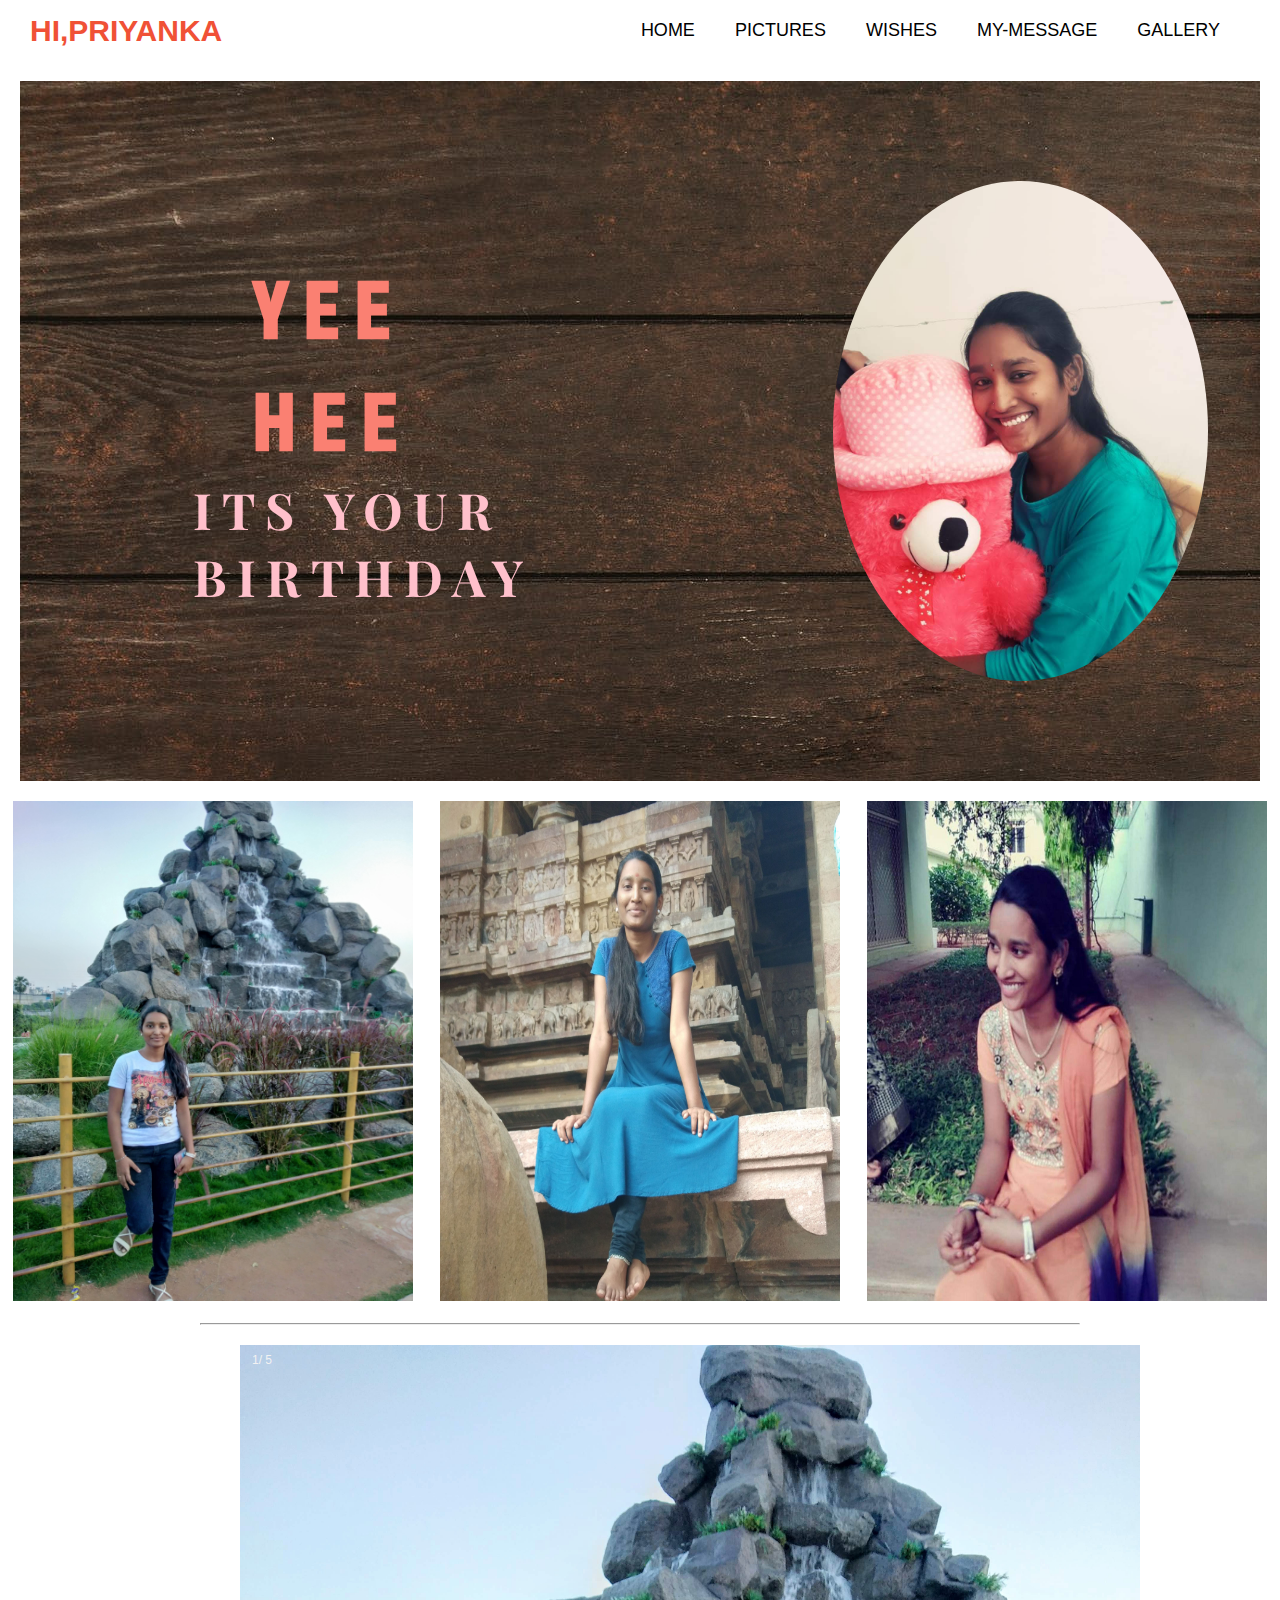
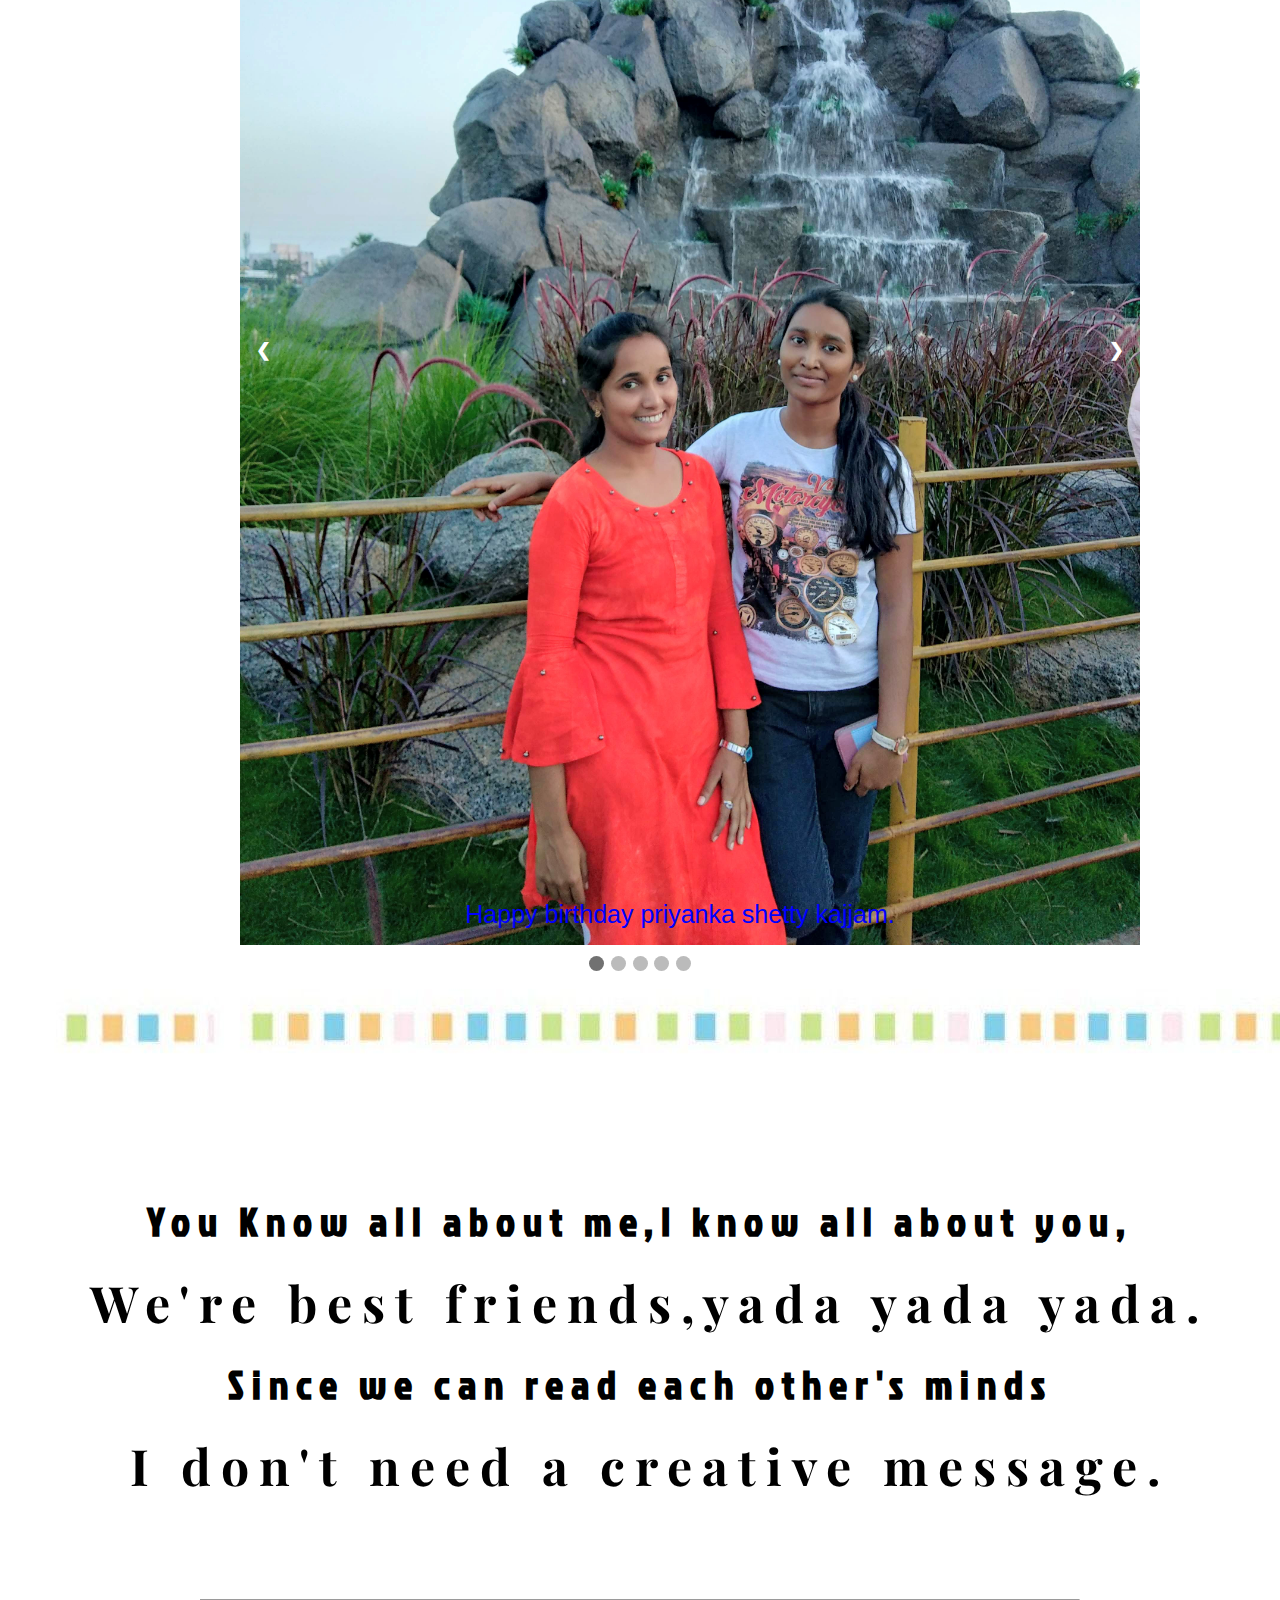
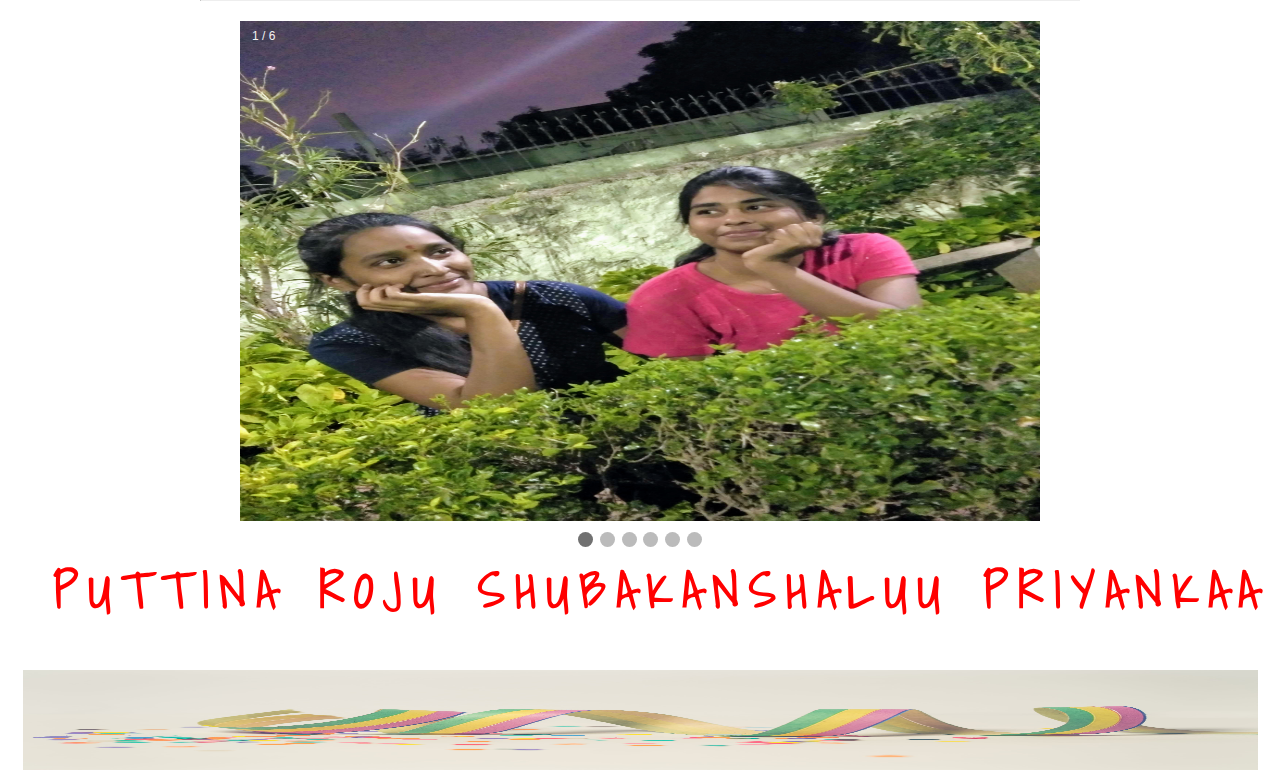
<file: index.html>
<!DOCTYPE html>
<html lang="en">
<head>
    <meta charset="UTF-8">
    <meta name="viewport" content="width=device-width, initial-scale=1.0">
    <title> Your Birthday</title>
    <link rel="stylesheet" href="./style.css">
    
</head>
<body>
  
   <!-- <h1> HAPPY BIRTHDAY PRIYANKA </h1> -->
   <nav>
    <ul>
        <li class="logo-text">HI,PRIYANKA</li>
        <li>
            <ul>
                <li> <a href="#home" class="nav-link">HOME</a></li>
                <li> <a href="#PICTURES" class="nav-link">PICTURES</a></li>
                <li> <a href="#WISHES" class="nav-link link-button">WISHES</a></li>
                <li> <a href="#MY-MESSAGE" class="nav-link">MY-MESSAGE</a></li>
                
                <li> <a href="#GALLERY" class="nav-link">GALLERY</a> </li>
            </ul>
        </li>
    </ul>
 </nav>
   <header id="home">
        <div>
          <h2>YEE <br>  HEE</h2>
          <h1>ITS YOUR <br> BIRTHDAY </h1> </div>  
          <img src="./Priyanka/IMG-20190503-WA0002.jpg" alt=""style="width=700px;height:700px;border-radius:50%;padding:100px;">
   </header>
    
    <section id="PICTURES">
        <img src="./Priyanka/IMG_20191103_172850.jpg" alt="" style="width:400px;height:500px;"> 
        
        <img src="./Priyanka/IMG_20200114_172727_147.jpg" alt="" style="width:400px;height:500px;">
        <img src="./Priyanka/InShot_20180604_115418449.jpg" alt="" style="width:400px;height:500px;">
    </section>
    <br> <br>
<hr>
<div class="slideshow-container" id="WISHES">

  <div class="mySlides1 fade">
    <div class="numbertext">1/ 5</div>
    <img src="./Priyanka/IMG_20191103_173325 (1).jpg" style="width:100%">
    <div class="text">Happy birthday priyanka shetty kajjam.</div>
  </div>
  <div class="mySlides1 fade">
    <div class="numbertext">2 / 5</div>
    <img src="./Priyanka/WhatsApp Image 2020-09-12 at 11.07.48 AM.jpeg" style="width:100%">
    <div class="text">Happy birthday priyanka!</div>
  </div>
  
  <div class="mySlides1 fade">
    <div class="numbertext">3/ 5</div>
    <img src="./Priyanka/WhatsApp Image 2020-09-05 at 6.28.54 PM.jpeg" style="width:100%">
    <div class="text">No matter we argue, we fight,    we even stop talking to each other <br> at times, but in the end I'll care for u nd our friendship never die🤗</div>
  </div>
  
  <div class="mySlides1 fade">
    <div class="numbertext">4/ 5</div>
    <img src="./Priyanka/WhatsApp Image 2020-09-05 at 9.46.18 PM.jpeg" style="width:100%">
    <div class="text">Priyanka--- ni Peru lone undhi priyamina ani. You are the one <br>having beautiful  heart in and out. Nv akkada unnav jokes vesthu andarini navisthav. You never have negative thoughts and you always boost up yourself, that self confidence in you I like the most. One thing I want to tell you is you won't share anything even it is happy or sad moments.</div>
  </div>
  <div class="mySlides1 fade">
    <div class="numbertext">5/ 5</div>
    <img src="./Priyanka/WhatsApp Image 2020-09-10 at 8.31.22 PM.jpeg" style="width:100%">
    <div class="text"> Miss Imaginative always imagines very big for small joke😅lvu nd all d best for ur future.</div>
    
  </div>
  
  
  
  <a class="prev" onclick="plusSlides1(-1)">&#10094;</a>
  <a class="next" onclick="plusSlides1(1)">&#10095;</a>
  
  </div>
  <br>
  
  <div style="text-align:center">
    <span class="dot1" onclick="currentSlide1(1)"></span> 
    <span class="dot1" onclick="currentSlide1(2)"></span> 
    <span class="dot1" onclick="currentSlide1(3)"></span>
    <span class="dot1" onclick="currentSlide1(4)"></span>
    <span class="dot1" onclick="currentSlide1(5)"></span>
    
  </div>
  
  <script>
    var slideIndex1 = 1;
    showSlides1(slideIndex1);
    
    function plusSlides1(n) {
      showSlides1(slideIndex1 += n);
    }
    
    function currentSlide1(n) {
      showSlides1(slideIndex1 = n);
    }
    
    function showSlides1(n) {
      var i;
      var slides1 = document.getElementsByClassName("mySlides1");
      var dots1 = document.getElementsByClassName("dot1");
      if (n > slides1.length) {slideIndex1 = 1}    
      if (n < 1) {slideIndex1 = slides1.length}
      for (i = 0; i < slides1.length; i++) {
          slides1[i].style.display = "none";  
      }
      for (i = 0; i < dots1.length; i++) {
          dots1[i].className = dots1[i].className.replace(" active", "");
      }
      slides1[slideIndex1-1].style.display = "block";  
      dots1[slideIndex1-1].className += " active";
    }
    </script>
  

    <article id="MY-MESSAGE">
           <h2> You Know all about me,I know all about you, </h2>
           <h1> We're best friends,yada yada yada.</h1>
           <h2> Since we can read each other's minds</h2>
           <h1> I don't need a creative message.</h1>
    </article>
    <hr>
      
     
        
    <div class="slideshow-container" id="GALLERY">

        <div class="mySlides fade">
          <div class="numbertext">1 / 6</div>
          <img src="./Priyanka/IMG_20190602_191837.jpg" style="width:800px;height:500px">
          
        </div>
        
        <div class="mySlides fade">
          <div class="numbertext">2 / 6</div>
          <img src="./Priyanka/IMG_20190905_160431.jpg" style="width:800px;height:500px">
          
        </div>
        
        <div class="mySlides fade">
          <div class="numbertext">3 / 6</div>
          <img src="./Priyanka/IMG_20190905_160615.jpg" style="width:800px;height:500px">
          </div>
          
          <div class="mySlides fade">
            <div class="numbertext">4 / 6</div>
              <img src="./Priyanka/InShot_20190603_155814825.jpg" style="width:800px;height:500px">
          </div>
        
          <div class="mySlides fade">
            <div class="numbertext">5 / 6</div>
              <img src="./Priyanka/IMG_20190911_142517.jpg" style="width:800px;height:500px">
          </div>
        
          <div class="mySlides fade">
            <div class="numbertext">6 / 6</div>
              <img src="./Priyanka/Snapchat-1895988184.jpg" style="width:700px;height:500px">
          </div>
        </div>
        
        
        
        </div>
          
        <br>
        
        <div style="text-align:center">
          <span class="dot" onclick="currentSlide(1)"></span> 
          <span class="dot" onclick="currentSlide(2)"></span> 
          <span class="dot" onclick="currentSlide(3)"></span> 
          <span class="dot" onclick="currentSlide(4)"></span> 
          <span class="dot" onclick="currentSlide(5)"></span>
           <span class="dot" onclick="currentSlide(6)"></span> 
        </div>
        <script>
          var slideIndex = 0;
showSlides();

function showSlides() {
  var i;
  var slides = document.getElementsByClassName("mySlides");
  var dots = document.getElementsByClassName("dot");
  for (i = 0; i < slides.length; i++) {
    slides[i].style.display = "none";  
  }
  slideIndex++;
  if (slideIndex > slides.length) {slideIndex = 1}    
  for (i = 0; i < dots.length; i++) {
    dots[i].className = dots[i].className.replace(" active", "");
  }
  slides[slideIndex-1].style.display = "block";  
  dots[slideIndex-1].className += " active";
  setTimeout(showSlides, 2000); // Change image every 2 seconds
}
        </script>
<!--
<script>
  var slideIndex = 1;
showSlides(slideIndex);

function plusSlides(n) {
  showSlides(slideIndex += n);
}

function currentSlide(n) {
  showSlides(slideIndex = n);
}

function showSlides(n) {
  var i;
  var slides = document.getElementsByClassName("mySlides");
  var dots = document.getElementsByClassName("dot");
  if (n > slides.length) {slideIndex = 1}    
  if (n < 1) {slideIndex = slides.length}
  for (i = 0; i < slides.length; i++) {
      slides[i].style.display = "none";  
  }
  for (i = 0; i < dots.length; i++) {
      dots[i].className = dots[i].className.replace(" active", "");
  }
  slides[slideIndex-1].style.display = "block";  
  dots[slideIndex-1].className += " active";
}
</script> -->

        
     <section class="slide3" >
         <div> <h1> PUTTINA ROJU SHUBAKANSHALUU PRIYANKAA</h1>      
               <img src="./Priyanka/pexels-photo-796605.jpeg" alt=""style="width:100%;height:100px;">
        </div>
         
     </section>   
        
        
          
          
  
    </body>
    
    
</html>
</file>
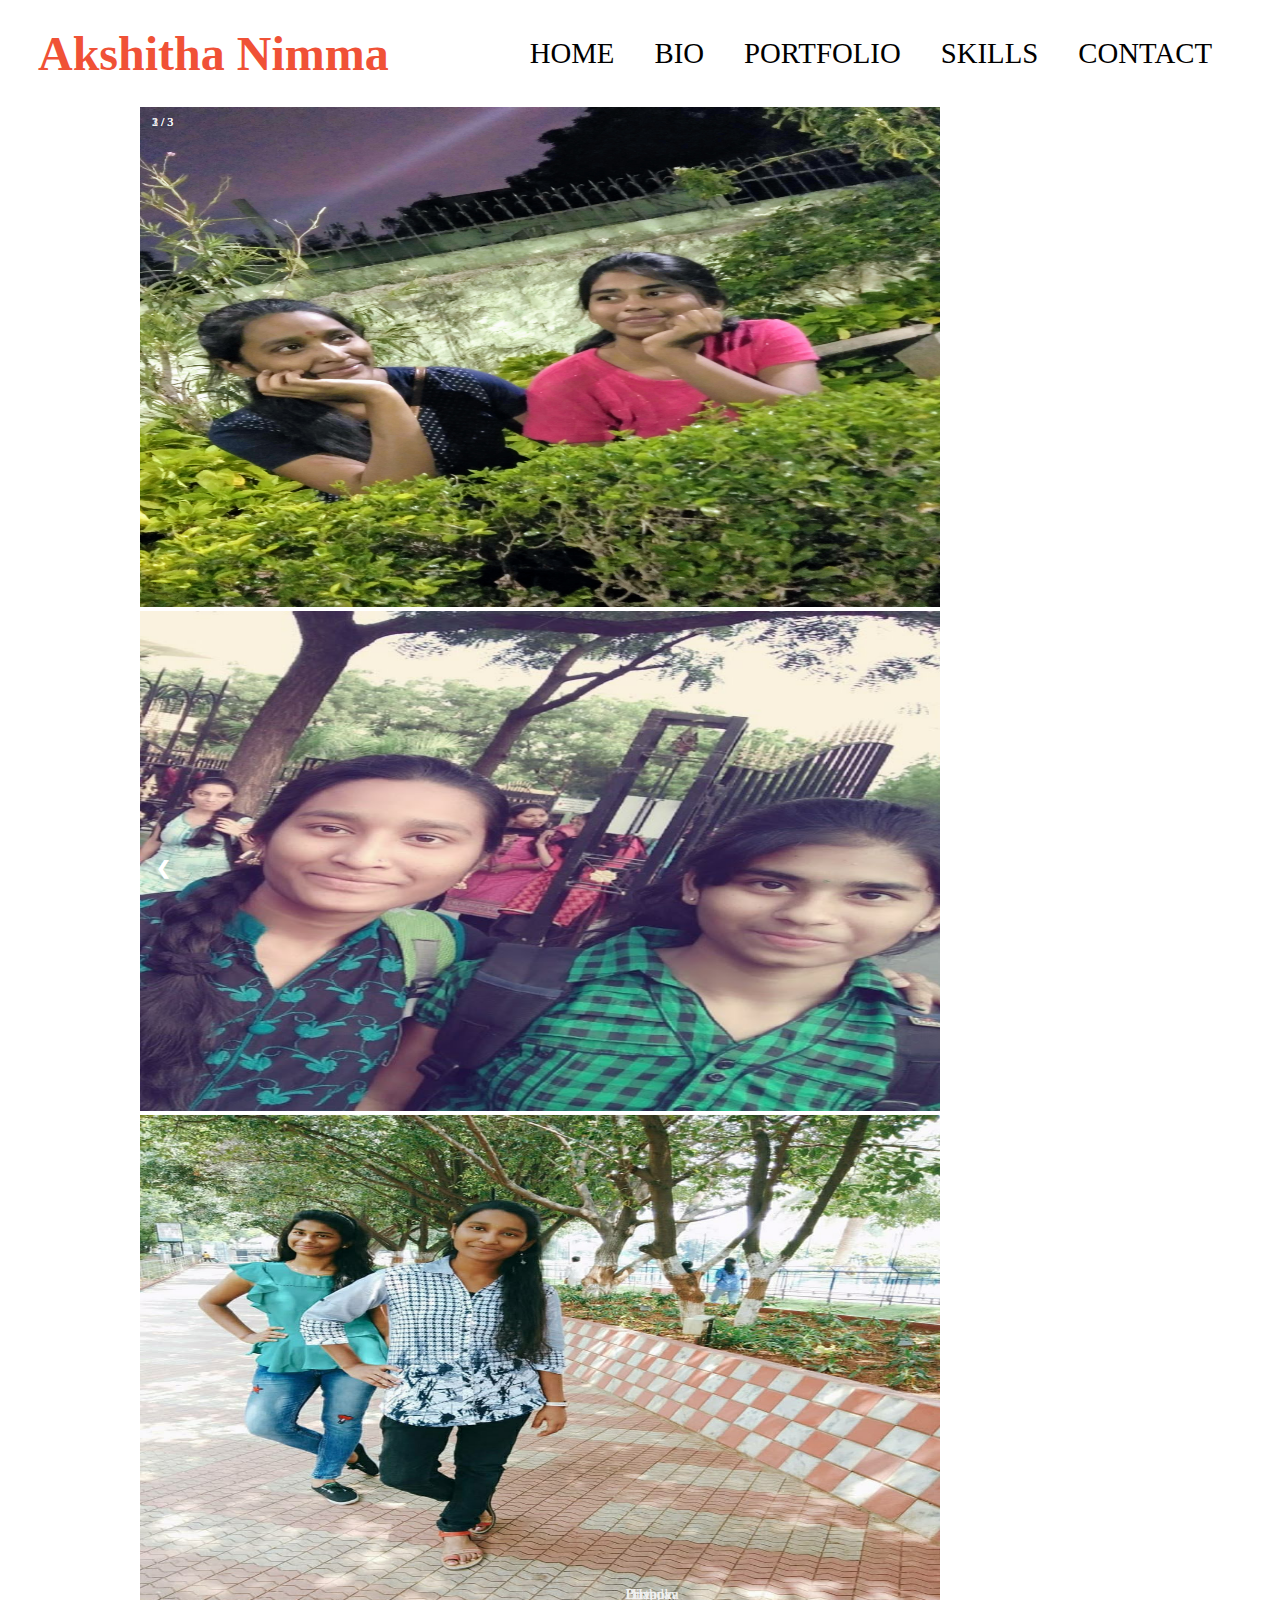
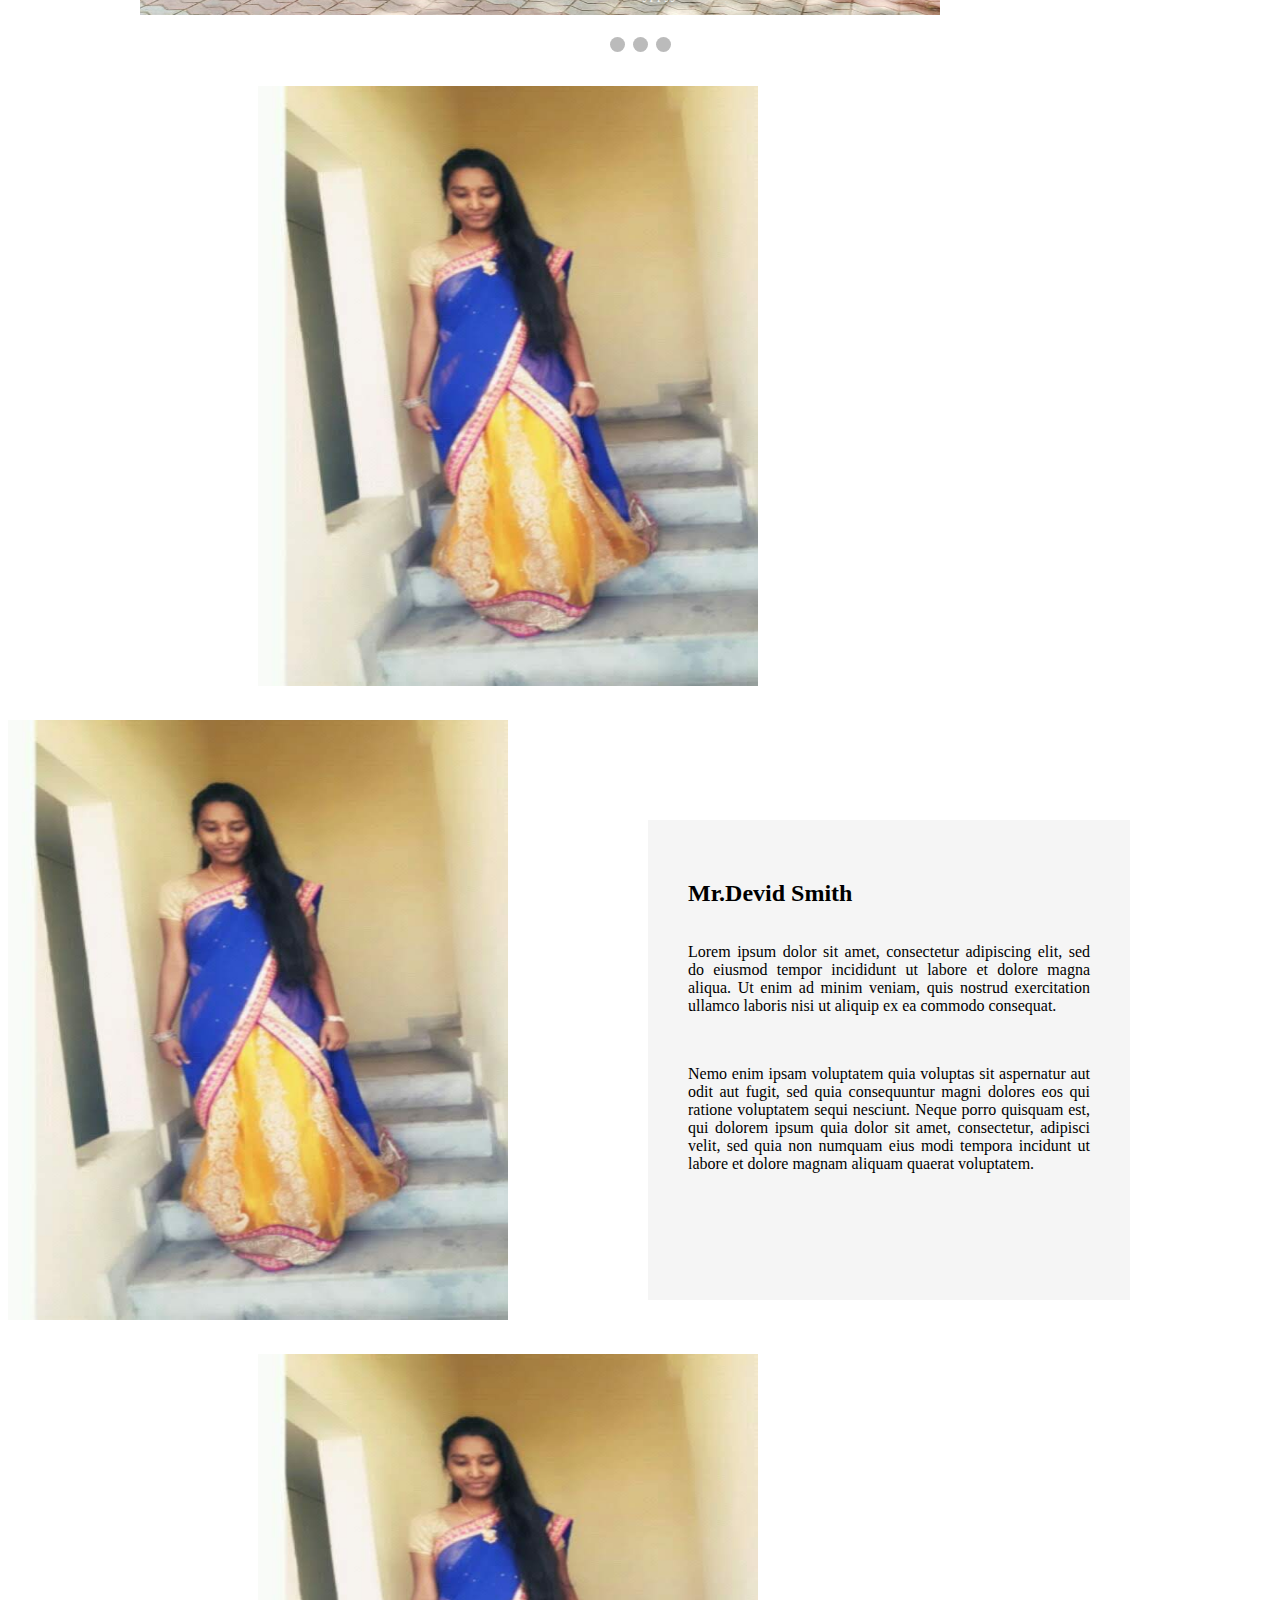
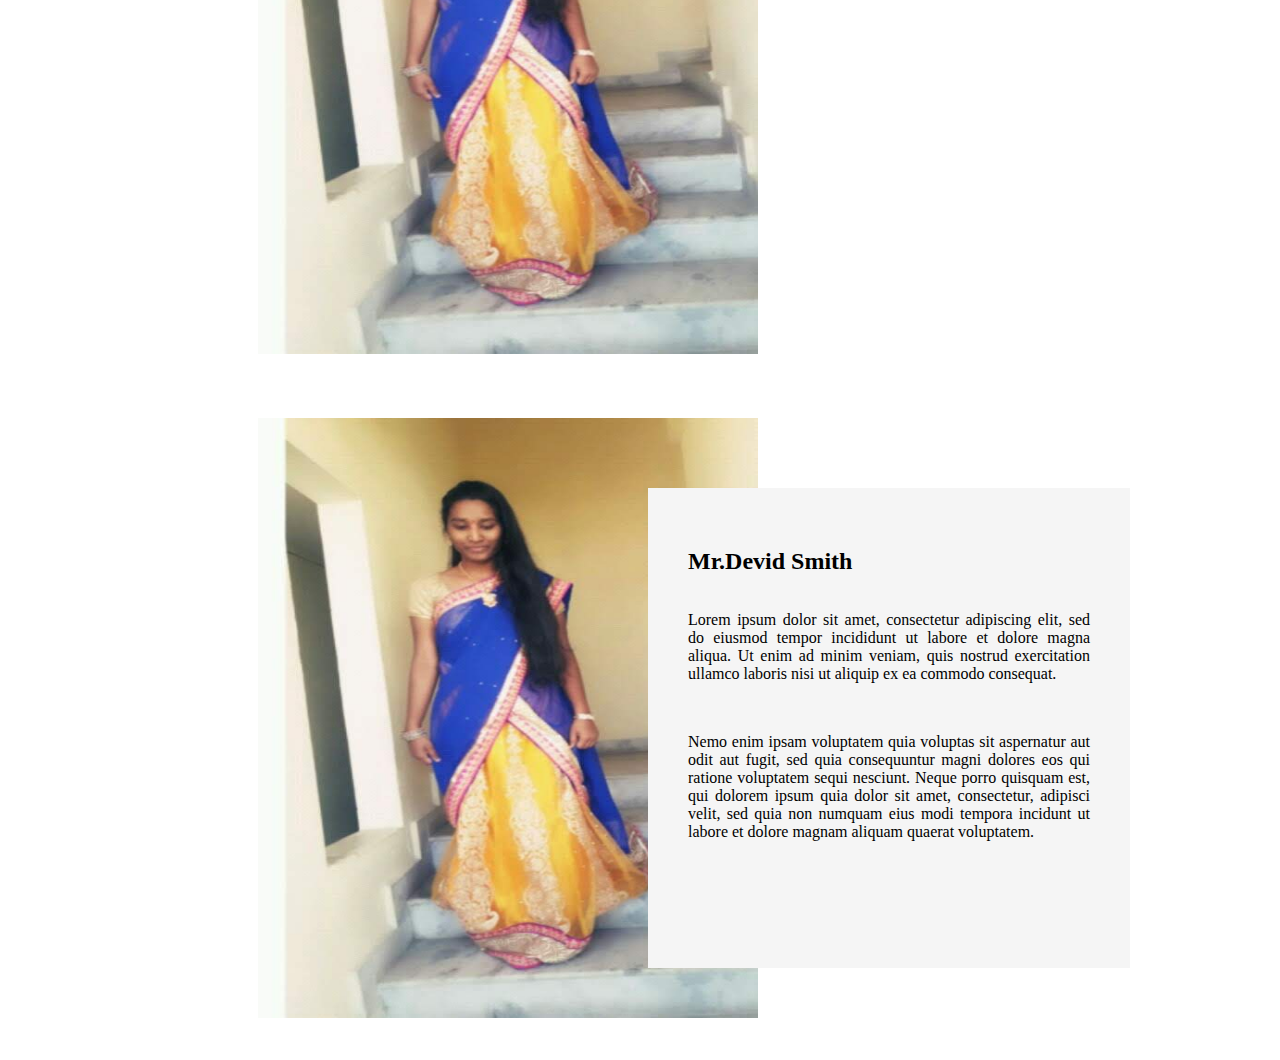
<file: index1.html>
<!DOCTYPE html>
<html lang="en">
<head>
    <meta charset="UTF-8">
    <meta name="viewport" content="width=device-width, initial-scale=1.0">
    <title>BIRTHDAY</title>
    <link rel="stylesheet" href="./style1.css">
</head>
<body>
    <script src="./app.js"></script>
    <nav>
        <ul>
            <li class="logo-text">Akshitha Nimma</li>
            <li>
                <ul>
                    <li> <a href="#home" class="nav-link">HOME</a></li>
                    <li> <a href="#bio" class="nav-link">BIO</a></li>
                    <li> <a href="#portfolio" class="nav-link">PORTFOLIO</a></li>
                    <li> <a href="#skills" class="nav-link">SKILLS</a> </li>
                    <li> <a href="#contact" class="nav-link link-button">CONTACT</a></li>
                </ul>
            </li>
        </ul>
     </nav>
    </header>
    <div class="slideshow-container">

        <div class="mySlides fade">
          <div class="numbertext">1 / 3</div>
          <img src="./Priyanka/IMG_20190602_191837.jpg" style="width:800px;height:500px">
          <div class="text">Happy</div>
        </div>
        
        <div class="mySlides fade">
          <div class="numbertext">2 / 3</div>
          <img src="./Priyanka/IMG_20190905_160431.jpg" style="width:800px;height:500px">
          <div class="text">Birthday</div>
        </div>
        
        <div class="mySlides fade">
          <div class="numbertext">3 / 3</div>
          <img src="./Priyanka/IMG_20190905_160615.jpg" style="width:800px;height:500px">
          <div class="text">Priyanka</div>
        </div>
        
        <a class="prev" onclick="plusSlides(-1)">&#10094;</a>
        <a class="next" onclick="plusSlides(1)">&#10095;</a>
        
        </div>
        <br>
        
        <div style="text-align:center">
          <span class="dot" onclick="currentSlide(1)"></span> 
          <span class="dot" onclick="currentSlide(2)"></span> 
          <span class="dot" onclick="currentSlide(3)"></span> 
        </div>



    <section id="slide2">
        
             <img src="./Priyanka/IMG-20190615-WA0009.jpg" width="500px" height="600px" alt="picture" style="margin-right:50px;">
            <div> 
             <h2> Mr.Devid Smith</h2>
             <p> Lorem ipsum dolor sit amet, consectetur adipiscing elit, sed do eiusmod tempor incididunt ut labore et dolore magna aliqua. Ut enim ad minim veniam, quis nostrud exercitation ullamco laboris nisi ut aliquip ex ea commodo consequat.</p>
             <br>
             <p> Nemo enim ipsam voluptatem quia voluptas sit aspernatur aut odit aut fugit, sed quia consequuntur magni dolores eos qui ratione voluptatem sequi nesciunt. Neque porro quisquam est, qui dolorem ipsum quia dolor sit amet, consectetur, adipisci velit, sed quia non numquam eius modi tempora incidunt ut labore et dolore magnam aliquam quaerat voluptatem.</p>
            </div>
    </section>
    <section id="slide3"> 
        <div>
            <h2> Mr.Devid Smith</h2>
             <p> Lorem ipsum dolor sit amet, consectetur adipiscing elit, sed do eiusmod tempor incididunt ut labore et dolore magna aliqua. Ut enim ad minim veniam, quis nostrud exercitation ullamco laboris nisi ut aliquip ex ea commodo consequat.</p>
             <br>
             <p> Nemo enim ipsam voluptatem quia voluptas sit aspernatur aut odit aut fugit, sed quia consequuntur magni dolores eos qui ratione voluptatem sequi nesciunt. Neque porro quisquam est, qui dolorem ipsum quia dolor sit amet, consectetur, adipisci velit, sed quia non numquam eius modi tempora incidunt ut labore et dolore magnam aliquam quaerat voluptatem.</p>
        </div>
        <img src="./Priyanka/IMG-20190615-WA0009.jpg" width="500px" height="600px" alt="picture" style="margin-right:50px;">
            
    </section>








    <section id="slide2">
        
        <img src="./Priyanka/IMG-20190615-WA0009.jpg" width="500px" height="600px" alt="picture" style="margin-right:50px;">
       <div> 
        <h2> Mr.Devid Smith</h2>
        <p> Lorem ipsum dolor sit amet, consectetur adipiscing elit, sed do eiusmod tempor incididunt ut labore et dolore magna aliqua. Ut enim ad minim veniam, quis nostrud exercitation ullamco laboris nisi ut aliquip ex ea commodo consequat.</p>
        <br>
        <p> Nemo enim ipsam voluptatem quia voluptas sit aspernatur aut odit aut fugit, sed quia consequuntur magni dolores eos qui ratione voluptatem sequi nesciunt. Neque porro quisquam est, qui dolorem ipsum quia dolor sit amet, consectetur, adipisci velit, sed quia non numquam eius modi tempora incidunt ut labore et dolore magnam aliquam quaerat voluptatem.</p>
       </div>
       <img src="./Priyanka/IMG-20190615-WA0009.jpg" width="500px" height="600px" alt="picture" style="margin-right:50px;">
       
</section>
  <!---- <img src="./assets/pexels-photo-452738.jpeg" alt=""> -->
 

</header> 




</body>
</html>
</file>
<file: style.css>
@import url('https://fonts.googleapis.com/css2?family=Nunito+Sans:wght@200;400;700;800&display=swap');
@import url('https://fonts.googleapis.com/css?family=Poppins');
@import url('https://fonts.googleapis.com/css2?family=Grandstander:wght@500&family=Jockey+One&family=Lobster&family=Playfair+Display:wght@500&family=Shadows+Into+Light&display=swap');
*{
    padding: 0;
    margin: 0;
}

img {
  max-width: 100%;
}
body{
    font-family: 'Nunito Sans', sans-serif;
    font-size: 10px;
    background: white;
}
@media only screen and (max-width:620px)
{
    body {
        width: 100%;
     
    }
}
@media all and (max-width:30em){
    a.button,button,#home buttton{
        display:block;
        margin:0.2em auto;
    }
}
h1 {
    font-size:50px ;
    margin-left:20px;
    color:pink;
    font-family: 'Playfair Display', serif;
    letter-spacing: 0.2em;
    

}
h2{
    font-size :80px;
    color:salmon;
    letter-spacing: 0.2em;
    font-family: 'Jockey One', sans-serif;
    margin-left:80px;
   
}

nav ul {
  display: flex;
  justify-content: space-between;
  align-items:center ;
  list-style:none ;
  padding: 10px;

}
nav ul li {
  margin:0 20px;
}
.logo-text {
  font-size: 3em;
  font-weight:700;
  color:#f05136;
}
.nav-link
{
  font-size:1.8em;
  text-decoration:none ;
  color:black;
  cursor:pointer;
}
.nav-link:hover {
color: #f05136;
}

 header 
 {
     display: flex;
     flex-direction: row;
     justify-content: center;
     margin:20px 20px;
     align-items:  space-between;
     background-image: url(./Priyanka/pexels-photo-1303081.jpeg);
     height:700px;
 }
 header div 
 {
    display: flex;
    flex-direction:column;
    justify-content: center;
    margin:200px 200px;
 } 
 section 
 {
    display: flex;
    flex-direction: row;
    justify-content: space-around;
 }
 * {box-sizing: border-box}
body {font-family: Verdana, sans-serif; margin:0}
.mySlides1 {display: none}
img {vertical-align: middle;}

/* Slideshow container */
.slideshow-container {
  max-width: 1000px;
  position: relative;
  margin: auto;
}

/* Next & previous buttons */
.prev, .next {
  cursor: pointer;
  position: absolute;
  top: 50%;
  width: auto;
  padding: 16px;
  margin-top: -22px;
  color: white;
  font-weight: bold;
  font-size: 18px;
  transition: 0.6s ease;
  border-radius: 0 3px 3px 0;
  user-select: none;
}

/* Position the "next button" to the right */
.next {
  right: 0;
  border-radius: 3px 0 0 3px;
}

/* On hover, add a black background color with a little bit see-through */
.prev:hover, .next:hover {
  background-color: rgba(0,0,0,0.8);
}

/* Caption text */
.text {
  color:blue;
  font-size: 8px;
  margin-left:30px;
  margin-right: 20px;
  padding: 12px 12px;
  position: absolute;
  bottom: 8px;
  width: 100%;
  text-align: center;
  left: 10px;
  right: 20px;
  

  
}

/* Number text (1/3 etc) */
.numbertext {
  color: #f2f2f2;
  font-size: 12px;
  padding: 8px 12px;
  position: absolute;
  top: 0;
}

/* The dots/bullets/indicators */
.dot1 {
  cursor: pointer;
  height: 15px;
  width: 15px;
  margin: 0 2px;
  background-color: #bbb;
  border-radius: 50%;
  display: inline-block;
  transition: background-color 0.6s ease;
}

.active, .dot1:hover {
  background-color: #717171;
}

/* Fading animation */
.fade {
  -webkit-animation-name: fade;
  -webkit-animation-duration: 1.5s;
  animation-name: fade;
  animation-duration: 1.5s;
}

@-webkit-keyframes fade {
  from {opacity: .4} 
  to {opacity: 1}
}

@keyframes fade {
  from {opacity: .4} 
  to {opacity: 1}
}

/* On smaller screens, decrease text size */
@media only screen and (max-width: 300px) {
  .prev, .next,.text {font-size: 11px}
}
 article {
    display: flex;
    flex-direction:column;
    justify-content: center;
    align-items: center;
     padding-top:200px;
     background-image: url(./Priyanka/iwJlf1E.jpg);
     padding-bottom:100px;
     
 }
 article h2 {
     font-size:40px;
     color:black;
     margin:20px;

 }
 article h1 {
     font-size: 50px;
     color:black;
 }
 hr {
     margin:20px 200px;
     margin-top:0px;
     
 }
 .slideshow-container{box-sizing: border-box;
padding-left:100px}

.mySlides .myslides1 {display: none; }

    img {vertical-align:center;
        
    }

/* Slideshow container */
.slideshow-container {
  max-width: 1000px;
  position: relative;
  margin: auto;
}

/* Next & previous buttons */
.prev, .next {
  cursor: pointer;
  position: absolute;
  top: 50%;
  width: auto;
  padding: 16px;
  margin-top: -22px;
  color: white;
  font-weight: bold;
  font-size: 18px;
  transition: 0.6s ease;
  border-radius: 0 3px 3px 0;
  user-select: none;
}

/* Position the "next button" to the right */
.next {
  right: 0;
  border-radius: 3px 0 0 3px;
}

/* On hover, add a black background color with a little bit see-through */
.prev:hover, .next:hover {
  background-color: rgba(0,0,0,0.8);
}

/* Caption text */


/* Number text (1/3 etc) */
.numbertext {
  color: #f2f2f2;
  font-size: 12px;
  padding: 8px 12px;
  position: absolute;
  top: 0;
}

/* The dots/bullets/indicators */
.dot {
  cursor: pointer;
  height: 15px;
  width: 15px;
  margin: 0 2px;
  background-color: #bbb;
  border-radius: 50%;
  display: inline-block;
  transition: background-color 0.6s ease;
}

.active, .dot:hover {
  background-color: #717171;
}

/* Fading animation */
.fade {
  -webkit-animation-name: fade;
  -webkit-animation-duration: 1.5s;
  animation-name: fade;
  animation-duration: 1.5s;
}

@-webkit-keyframes fade {
  from {opacity: .4} 
  to {opacity: 1}
}

@keyframes fade {
  from {opacity: .4} 
  to {opacity: 1}
}

/* On smaller screens, decrease text size */
@media only screen and (max-width: 300px) {
  .prev, .next,.text {font-size: 11px}
}

  
.slide3 div h1 {
color:red;
  font-size: 50px;
 margin-bottom:40px;
  bottom: 8px;
  width: 100%;
  font-family: 'Grandstander', cursive;
font-family: 'Jockey One', sans-serif;
font-family: 'Lobster', cursive;
font-family: 'Shadows Into Light', cursive;
  text-align: center;
}





/* Caption text */
.text {
  color:blue;
  margin-right: 20px;
  margin-left:30px;
  font-size: 25px;
  padding: 8px 12px;
  position: absolute;
  bottom: 8px;
  width: 100%;
  text-align: center;
  font-family: Verdana, Geneva, Tahoma, sans-serif;
}

/* Number text (1/3 etc) */
</file>
<file: style1.css>
nav ul {
    display: flex;
    justify-content: space-between;
    align-items:center ;
    list-style:none ;
    padding: 10px;

}
nav ul li {
    margin:0 20px;
}
.logo-text {
    font-size: 3em;
    font-weight:700;
    color:#f05136;
}
.nav-link
{
    font-size:1.8em;
    text-decoration:none ;
    color:black;
    cursor:pointer;
}
.nav-link:hover {
color: #f05136;
}

#slide2  #slide3 {
    background-color: white;
    display:flex;
    flex-direction: row;
}    

#slide2 img{
    margin-top  : 30px;
    margin-left: 250px;
    margin-bottom: 30px;
}
#slide2 div{
    display:flex;
    flex-direction: column;
    border:20px;
    
    
    text-align: justify;
    background-color: whitesmoke ;
    padding:40px;
    float: left;
    position: absolute;
    margin-left:50%;
    margin-right:150px ;
    margin-top:100px ;
    margin-bottom:50px;
    height:400px;
    
}
#slide2 #slide3 div h2 {
    font-size:40px;
    font-weight: 10px;
    color:black;
}
    

#slide2 div p {
     font-size:1.0em;
     color:black;

} #slide3 div {
display:flex;
    flex-direction: column;
    border:20px;
    
    
    text-align: justify;
    background-color: whitesmoke ;
    padding:40px;
    float: left;
    position: absolute;
    margin-left:50%;
    margin-right:150px ;
    margin-top:100px ;
    margin-bottom:50px;
    height:400px;
}
/* Slideshow container */
.slideshow-container {
    max-width: 1000px;
    position: relative;
    margin: auto;
  }
  
  /* Next & previous buttons */
  .prev, .next {
    cursor: pointer;
    position: absolute;
    top: 50%;
    width: auto;
    padding: 16px;
    margin-top: -22px;
    color: white;
    font-weight: bold;
    font-size: 18px;
    transition: 0.6s ease;
    border-radius: 0 3px 3px 0;
    user-select: none;
  }
  
  /* Position the "next button" to the right */
  .next {
    right: 0;
    border-radius: 3px 0 0 3px;
  }
  
  /* On hover, add a black background color with a little bit see-through */
  .prev:hover, .next:hover {
    background-color: rgba(0,0,0,0.8);
  }
  
  /* Caption text */
  .text {
    color: #f2f2f2;
    font-size: 15px;
    padding: 8px 12px;
    position: absolute;
    bottom: 8px;
    width: 100%;
    text-align: center;
  }
  
  /* Number text (1/3 etc) */
  .numbertext {
    color: #f2f2f2;
    font-size: 12px;
    padding: 8px 12px;
    position: absolute;
    top: 0;
  }
  
  /* The dots/bullets/indicators */
  .dot {
    cursor: pointer;
    height: 15px;
    width: 15px;
    margin: 0 2px;
    background-color: #bbb;
    border-radius: 50%;
    display: inline-block;
    transition: background-color 0.6s ease;
  }
  
  .active, .dot:hover {
    background-color: #717171;
  }
  
  /* Fading animation */
  .fade {
    -webkit-animation-name: fade;
    -webkit-animation-duration: 1.5s;
    animation-name: fade;
    animation-duration: 1.5s;
  }
  
  @-webkit-keyframes fade {
    from {opacity: .4} 
    to {opacity: 1}
  }
  
  @keyframes fade {
    from {opacity: .4} 
    to {opacity: 1}
  }
  
  /* On smaller screens, decrease text size */
  @media only screen and (max-width: 300px) {
    .prev, .next,.text {font-size: 11px}
  }
</file>
